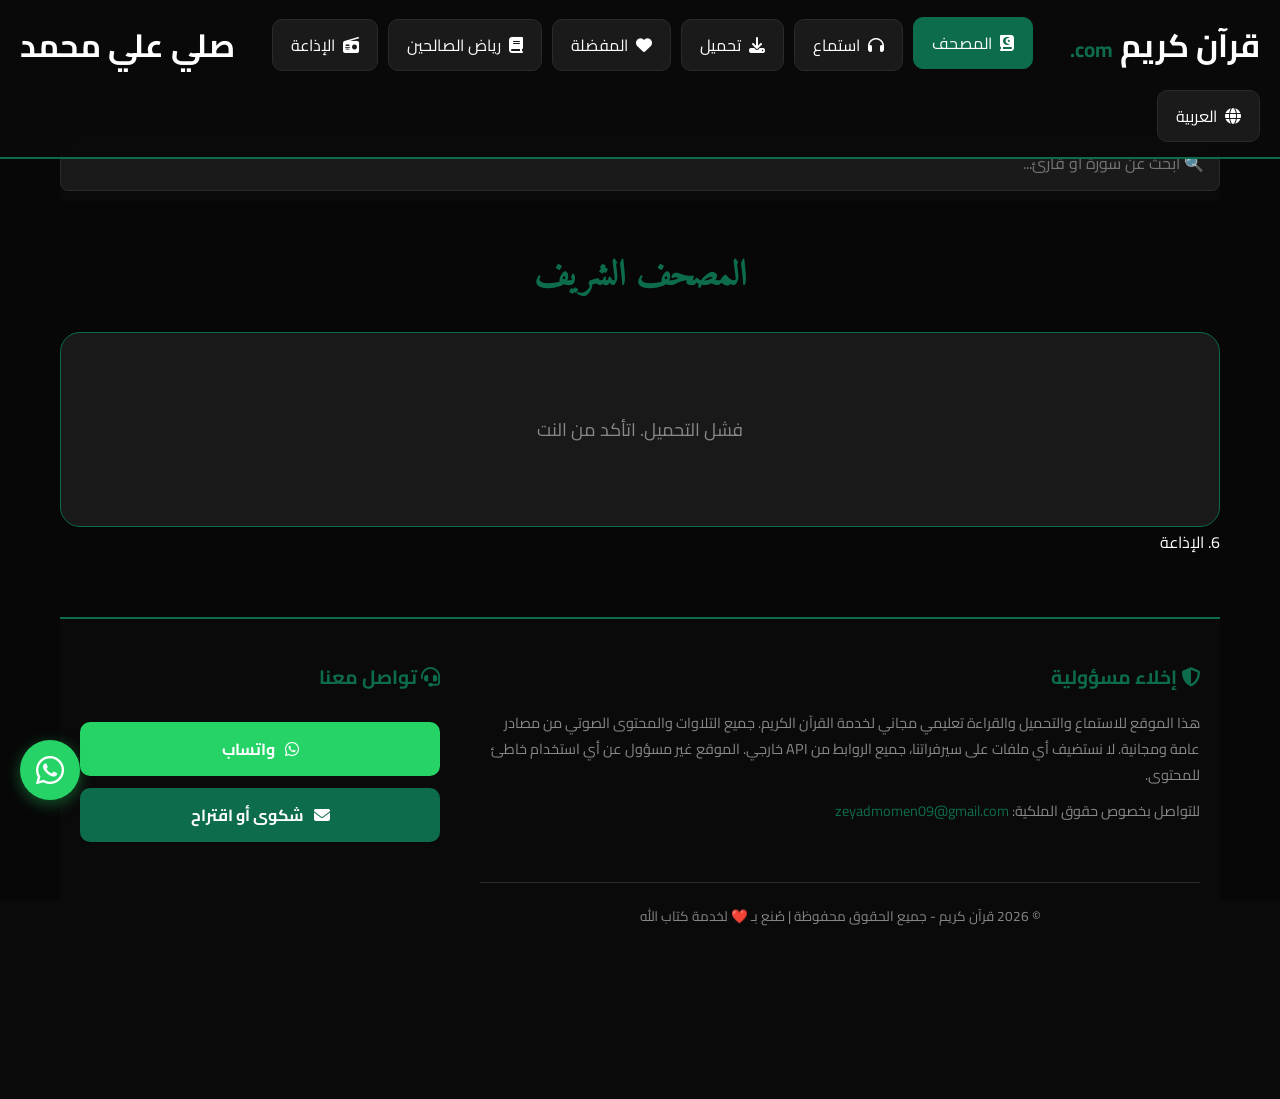
<file: index.html>
<!DOCTYPE html>
<html lang="ar" dir="rtl">
<head>
    <meta charset="UTF-8">
    <meta name="viewport" content="width=device-width, initial-scale=1.0">
    <title>قرآن كريم</title>
    <link rel="stylesheet" href="style.css">
    <link href="https://fonts.googleapis.com/css2?family=Cairo:wght@400;700&family=Amiri+Quran&display=swap" rel="stylesheet">
    <link rel="stylesheet" href="https://cdnjs.cloudflare.com/ajax/libs/font-awesome/6.5.1/css/all.min.css">
      <link rel="icon" type="image/x-icon" href="do.png">
    <meta name="keywords" content="قرآن كريم, استماع القرآن, تحميل القرآن, قراءة القرآن, رياض الصالحين, تلاوات قرآنية, مصحف إلكتروني, إذاعة القرآن الكريم, خدمة كتاب الله">
    <meta name="description" content="موقع قرآن كريم للاستماع والتحميل والقراءة. استمتع بتلاوات أشهر القراء، حمل السور بجودة عالية، واطلع على رياض الصالحين. خدمة مجانية لخدمة كتاب الله.">

   <script src="https://cdn.counter.dev/script.js" data-id="quran-kareem" data-utcoffset="2"></script>
</head>
<body>
    <div class="quran-bg"></div>

    <!-- الهيدر العلوي - واحد بس -->
    <header class="top-header">
        <div class="logo-top">
            <h1>قرآن كريم <span>com.</span></h1>
        </div>

        <nav class="top-nav">
            <a href="#" data-page="quran" class="active"><i class="fa-solid fa-book-quran"></i> <span data-i18n="nav_mushaf">المصحف</span></a>
            <a href="#" data-page="listen"><i class="fa-solid fa-headphones"></i> <span data-i18n="nav_listen">استماع</span></a>
            <a href="#" data-page="download"><i class="fa-solid fa-download"></i> <span data-i18n="nav_download">تحميل</span></a>
            <a href="#" data-page="favorites"><i class="fa-solid fa-heart"></i> <span data-i18n="nav_fav">المفضلة</span></a>
            <a href="#" data-page="riyad"><i class="fa-solid fa-book"></i> <span data-i18n="nav_riyad">رياض الصالحين</span></a>
            <a href="#" data-page="recitations"><i class="fa-solid fa-radio"></i> الإذاعة</a>
        </nav>
        <h1>صلي علي محمد 
        </h1>

        <!-- أيقونة اللغات -->
        <div class="lang-dropdown">
            <button class="lang-btn" id="langBtn">
                <i class="fa-solid fa-globe"></i>
                <span id="currentLang">العربية</span>
            </button>
            <div class="lang-menu" id="langMenu">
                <a href="#" data-lang="ar">🇸🇦 العربية</a>
                <a href="#" data-lang="en">🇺🇸 English</a>
                <a href="#" data-lang="fr">🇫🇷 Français</a>
                <a href="#" data-lang="ur">🇵🇰 اردو</a>
                <a href="#" data-lang="tr">🇹🇷 Türkçe</a>
                <a href="#" data-lang="id">🇮🇩 Indonesia</a>
            </div>
        </div>
    </header>


    <!-- شريط البحث + الورد اليومي -->
    <div class="search-wird-wrapper">
        <div style="position: sticky; top: 10px; z-index: 10; background: var(--bg); padding: 15px 0 10px 0;">
            <input type="text" id="searchBox" placeholder="🔍 ابحث عن سورة أو قارئ..."
                   style="width: 100%; padding: 12px 15px; border: 1px solid var(--border); border-radius: 8px; background: var(--card); color: var(--text); font-size: 1rem;">
        </div>

        <div id="wirdBar" class="wird-bar">
            <div style="display: flex; justify-content: space-between; align-items: center;">
                <strong>وردك اليوم</strong>
                <button onclick="setWird()" style="background:none;border:none;color:var(--primary);cursor:pointer;font-weight:bold;">تعديل الهدف</button>
            </div>
            <div class="wird-progress">
                <div id="wirdProgressFill" class="wird-progress-fill"></div>
            </div>
            <div id="wirdStats" class="wird-stats"></div>
            <button id="continueBtn" class="continue-btn"></button>
        </div>
    </div>

    <!-- الصفحات -->
    <div class="page-container">
        <!-- 1. المصحف -->
        <div class="page" id="page-quran">
            <h2 class="page-title">المصحف الشريف</h2>
            <div id="mushafContent" class="content-box">
                <div class="loader">جاري تحميل المصحف...</div>
            </div>
        </div>

        <!-- 2. الاستماع -->
        <div class="page" id="page-listen" style="display:none;">
            <h2 class="page-title">الاستماع للقرآن</h2>
            <div class="content-box">
                <select id="reciterSelect" class="main-select">
                    <option value="">اختار القارئ</option>
                </select>
                <div class="sura-grid" id="listenSuraGrid"></div>
            </div>
        </div>

        <!-- 3. التحميل -->
        <div class="page" id="page-download" style="display:none;">
            <h2 class="page-title">تحميل السور</h2>
            <div class="content-box">
                <select id="downloadReciterSelect" class="main-select">
                    <option value="">اختار القارئ أول</option>
                </select>
                <div id="downloadList" class="download-list"></div>
            </div>
        </div>

        <!-- 4. المفضلة -->
        <div class="page" id="page-favorites" style="display:none;">
            <h2 class="page-title">السور المفضلة</h2>
            <div class="content-box" id="favoritesList">
                <p class="empty-msg">لسه مضفتش سور للمفضلة. دوس على <i class="fa-solid fa-heart"></i> جنب أي سورة</p>
            </div>
        </div>

        <!-- 5. رياض الصالحين -->
        <div class="page" id="page-riyad" style="display:none;">
            <h2 class="page-title">رياض الصالحين</h2>
            <div class="content-box">
                <div class="search-box" style="margin-bottom:20px;">
                    <input type="text" id="searchHadith" placeholder="ابحث في الأحاديث...">
                    <i class="fa-solid fa-search"></i>
                </div>
                <div id="riyadContent" class="riyad-list">
                    <div class="loader">جاري التحميل...</div>
                </div>
            </div>
        </div>

        6. الإذاعة
  
 <div class="page" id="page-recitations" style="display:none;">
    <h2 class="page-title">إذاعة القرآن الكريم مباشر</h2>
    <div class="content-box">
        
        <!-- الصلاة على النبي -->
        <div class="salawat-box">
            <i class="fa-solid fa-star-and-crescent"></i>
            <p>صلِّ على محمد</p>
            <span>صلى الله عليه وسلم</span>
        </div>

        <!-- لف الإذاعات في div لوحده -->
        <div class="radio-wrapper">
            <div class="radio-box">
                <h3><i class="fa-solid fa-tower-broadcast"></i> إذاعة القرآن الكريم من القاهرة</h3>
                <audio controls src="https://stream.radiojar.com/8s5u5tpdtwzuv"></audio>
            </div>
            <div class="radio-box">
                <h3><i class="fa-solid fa-kaaba"></i> إذاعة الحرم المكي</h3>
                <audio controls src="https://stream.radiojar.com/4wqre23fytzuv"></audio>
            </div>
        </div>

    </div>
</div>
        <!-- <div class="page" id="page-recitations" style="display:none;">
            <h2 class="page-title">إذاعة القرآن الكريم مباشر</h2>
            <div class="content-box">
                <div class="radio-box">
                    <h3><i class="fa-solid fa-tower-broadcast"></i> إذاعة القرآن الكريم من القاهرة</h3>
                    <audio controls src="https://stream.radiojar.com/8s5u5tpdtwzuv"></audio>
                </div>
                <div class="radio-box">
                    <h3><i class="fa-solid fa-kaaba"></i> إذاعة الحرم المكي</h3>
                    <audio controls src="https://stream.radiojar.com/4wqre23fytzuv"></audio>
                </div>
            </div>
        </div>
    </div> -->

    <!-- مشغل الصوت الثابت -->
    <div class="player-bar" id="playerBar" style="display:none;">
        <div class="player-details">
            <p class="current-surah-name">اختر سورة للتشغيل</p>
            <p class="current-reciter-name" style="font-size:0.9rem; color:var(--muted);"></p>
            <p id="currentAyah" style="font-size:0.85rem; color:var(--primary); margin-top:5px;"></p>
        </div>

        <div class="progress-container" style="display:flex;align-items:center;gap:10px;margin:10px 0;">
            <span id="currentTime" style="font-size:0.8rem;color:var(--muted);">0:00</span>
            <input type="range" id="progressBar" value="0" min="0" max="100" style="flex:1;">
            <span id="duration" style="font-size:0.8rem;color:var(--muted);">0:00</span>
        </div>

        <div class="player-controls" style="display:flex;justify-content:center;align-items:center;gap:15px;">
            <button onclick="sleepTimer(30)" style="background:none;border:none;color:var(--muted);cursor:pointer;font-size:1.2rem;" title="مؤقت النوم">😴</button>
            <button id="playPauseBtn"><i class="fa-solid fa-play"></i></button>
            <button onclick="sleepTimer(60)" style="background:none;border:none;color:var(--muted);cursor:pointer;font-size:1.2rem;" title="مؤقت النوم">🌙</button>
        </div>
        <audio id="audioPlayer"></audio>
        <button id="closePlayer"><i class="fa-solid fa-times"></i></button>
    </div>


<!-- Footer إخلاء المسؤولية -->
<footer class="legal-footer">
    <div class="footer-content">
        <div class="disclaimer">
            <h4><i class="fa-solid fa-shield-halved"></i> إخلاء مسؤولية</h4>
            <p>هذا الموقع للاستماع والتحميل والقراءة تعليمي مجاني لخدمة القرآن الكريم. جميع التلاوات والمحتوى الصوتي من مصادر عامة ومجانية. لا نستضيف أي ملفات على سيرفراتنا، جميع الروابط من API خارجي. الموقع غير مسؤول عن أي استخدام خاطئ للمحتوى.</p>
            <p>للتواصل بخصوص حقوق الملكية: <a href="mailto:zeyadmomen09@gmail.com">zeyadmomen09@gmail.com</a></p>
        </div>
        
        <div class="contact-box">
            <h4><i class="fa-solid fa-headset"></i> تواصل معنا</h4>
            <a href="https://wa.me/201153004574?text=السلام عليكم، عندي مشكلة في الموقع" target="_blank" class="whatsapp-btn">
                <i class="fa-brands fa-whatsapp"></i> واتساب
            </a>
            <button onclick="openComplaintBox()" class="complaint-btn">
                <i class="fa-solid fa-envelope"></i> شكوى أو اقتراح
            </button>
        </div>
    <div class="copyright">
        <p>© 2026 قرآن كريم - جميع الحقوق محفوظة | صُنع بـ ❤️ لخدمة كتاب الله</p>
    </div>
</footer>

<!-- نافذة الشكاوى -->
<div id="complaintModal" class="modal">
    <div class="modal-content">
        <span class="close-modal" onclick="closeComplaintBox()">&times;</span>
        <h3><i class="fa-solid fa-comment-dots"></i> أرسل ملاحظتك</h3>
        <form id="complaintForm" onsubmit="sendComplaint(event)">
            <input type="text" id="userName" placeholder="اسمك (اختياري)" />
            <input type="email" id="userEmail" placeholder="إيميلك للرد (اختياري)" />
            <select id="complaintType" required>
                <option value="">اختر نوع الرسالة</option>
                <option value="مشكلة تقنية">مشكلة تقنية</option>
                <option value="اقتراح">اقتراح</option>
                <option value="خطأ في المحتوى">خطأ في المحتوى</option>
                <option value="حقوق ملكية">حقوق ملكية</option>
                <option value="أخرى">أخرى</option>
            </select>
            <textarea id="complaintMsg" placeholder="اكتب رسالتك هنا..." required rows="5"></textarea>
            <button type="submit"><i class="fa-solid fa-paper-plane"></i> إرسال</button>
        </form>
    </div>
</div>

<!-- أيقونة واتساب ثابتة -->
<a href="https://wa.me/201153004574?text=السلام عليكم" class="whatsapp-float" target="_blank">
    <i class="fa-brands fa-whatsapp"></i>
</a>


    <script src="script.js"></script>
</body>
</html>
</file>
<file: style.css>
@import url('https://fonts.googleapis.com/css2?family=Cairo:wght@400;700&family=Amiri+Quran&display=swap');

:root {
    --bg: #0a0a0a;
    --card: #1a1a1a;
    --text: #fff;
    --muted: #888;
    --border: #2a2a2a;
    --primary: #0d6c4c;
}

* { margin: 0; padding: 0; box-sizing: border-box; font-family: 'Cairo', sans-serif; }

body {
    background: var(--bg);
    color: var(--text);
    min-height: 100vh;
}

.quran-bg {
    position: fixed;
    top: 0;
    right: 0;
    width: 100%;
    height: 100%;
    background: linear-gradient(rgba(0,0,0,0.85), rgba(0,0,0,0.95)),
                url('https://images.unsplash.com/photo-1609599006353-e629aa40cba3?q=80&w=1974') center/cover;
    z-index: -1;
    opacity: 0.3;
}

/* الهيدر العلوي */
.top-header {
    position: fixed;
    top: 0;
    left: 0;
    right: 0;
    background: rgba(10, 10, 10, 0.95);
    backdrop-filter: blur(10px);
    border-bottom: 2px solid var(--primary);
    padding: 15px 20px;
    z-index: 1000;
    display: flex;
    justify-content: space-between;
    align-items: center;
    flex-wrap: wrap;
    gap: 15px;
}

.logo-top h1 {
    font-size: 2rem;
    color: var(--text);
    font-weight: 700;
    margin: 0;
}

.logo-top span { color: var(--primary); font-size: 1.3rem; }

.top-nav {
    display: flex;
    gap: 10px;
    flex-wrap: wrap;
}

.top-nav a {
    color: var(--text);
    text-decoration: none;
    padding: 10px 18px;
    border-radius: 10px;
    transition: 0.2s;
    font-size: 16px;
    background: var(--card);
    border: 1px solid var(--border);
    display: flex;
    align-items: center;
    gap: 8px;
}

.top-nav a:hover,.top-nav a.active {
    background: var(--primary);
    border-color: var(--primary);
    transform: translateY(-2px);
}

.search-wird-wrapper {
    max-width: 1200px;
    margin: 0 auto;
    padding: 120px 20px 0;
}

/* باقي الستايل بتاعك القديم كله هنا... */
.page-container { max-width: 1200px; margin: 0 auto; padding: 20px 20px 120px; }
.page-title { text-align: center; font-size: 2.2rem; color: var(--primary); margin-bottom: 25px; font-family: 'Amiri Quran', serif; }
.content-box { background: rgba(30, 30, 30, 0.8); padding: 30px; border-radius: 20px; border: 1px solid var(--primary); backdrop-filter: blur(10px); }
.main-select { width: 100%; padding: 15px; border-radius: 12px; background: var(--card); color: var(--text); border: 2px solid var(--primary); font-size: 18px; margin-bottom: 20px; }
.sura-grid { display: grid; grid-template-columns: repeat(auto-fill, minmax(200px, 1fr)); gap: 15px; }
.sura-card { background: var(--card); padding: 20px; border-radius: 15px; border: 2px solid var(--border); transition: 0.2s; }
.sura-card:hover { border-color: var(--primary); transform: translateY(-3px); }
.actions { display: flex; gap: 10px; margin-top: 15px; }
.actions button { flex: 1; background: var(--primary); color: #fff; border: none; padding: 10px; border-radius: 8px; cursor: pointer; font-size: 16px; }
.fav-btn { background: var(--border)!important; width: 45px; flex: none!important; }
.fav-btn.active { background: #e91e63!important; color: #fff; }
.download-list { display: flex; flex-direction: column; gap: 12px; }
.download-item { background: var(--card); padding: 18px 20px; border-radius: 12px; display: flex; justify-content: space-between; align-items: center; border: 1px solid var(--border); }
.download-item button { background: var(--primary); color: #fff; border: none; padding: 10px 20px; border-radius: 8px; cursor: pointer; }

/* المشغل */
.player-bar {
    position: fixed;
    bottom: 0;
    left: 0;
    right: 0;
    background: rgba(15, 15, 15, 0.98);
    padding: 15px 20px;
    border-top: 3px solid var(--primary);
    backdrop-filter: blur(10px);
    z-index: 1000;
}
.player-details { text-align: center; margin-bottom: 10px; }
#progressBar { accent-color: var(--primary); cursor: pointer; }
#playPauseBtn { background: var(--primary); border: none; color: #fff; width: 50px; height: 50px; border-radius: 50%; cursor: pointer; font-size: 1.2rem; }
#closePlayer { position: absolute; top: 10px; left: 10px; background: #e91e63; border: none; color: #fff; width: 30px; height: 30px; border-radius: 50%; cursor: pointer; }

/* الورد اليومي */
.wird-bar { background: var(--card); border: 1px solid var(--border); border-radius: 12px; padding: 15px; margin: 15px 0; display: none; }
.wird-bar.show { display: block; }
.wird-progress { width: 100%; height: 8px; background: var(--border); border-radius: 4px; margin: 10px 0; overflow: hidden; }
.wird-progress-fill { height: 100%; background: var(--primary); width: 0%; transition: width 0.5s; }
.wird-stats { display: flex; justify-content: space-between; font-size: 0.9rem; color: var(--muted); }
.continue-btn { background: var(--primary); color: white; border: none; padding: 8px 15px; border-radius: 8px; cursor: pointer; font-weight: bold; margin-top: 10px; display: none; width: 100%; }
.continue-btn.show { display: block; }

/* اللغات */
.lang-dropdown { position: relative; }
.lang-btn { background: var(--card); border: 1px solid var(--border); color: var(--text); padding: 10px 18px; border-radius: 10px; cursor: pointer; font-size: 16px; display: flex; align-items: center; gap: 8px; }
.lang-menu { position: absolute; top: 55px; left: 0; background: var(--card); border: 1px solid var(--primary); border-radius: 12px; width: 200px; max-height: 400px; overflow-y: auto; display: none; z-index: 1001; }
.lang-menu.active { display: block; }
.lang-menu a { display: block; color: var(--text); text-decoration: none; padding: 12px 15px; border-bottom: 1px solid var(--border); }
.lang-menu a:hover { background: var(--primary); }

.loader { text-align: center; padding: 50px; color: var(--primary); font-size: 20px; }
.empty-msg { text-align: center; padding: 50px; color: var(--muted); font-size: 18px; }

/* موبايل */
@media (max-width: 900px) {
  .top-header { flex-direction: column; padding: 10px; }
  .top-nav { width: 100%; justify-content: center; }
  .top-nav a { padding: 8px 12px; font-size: 14px; }
  .page-container { padding-top: 20px; }
  .search-wird-wrapper { padding-top: 160px; }
  .sura-grid { grid-template-columns: 1fr; }
}

/* بوكس الصلاة على النبي */
.salawat-box {
    background: linear-gradient(135deg, rgba(13, 108, 76, 0.2), rgba(13, 108, 76, 0.05));
    border: 2px solid var(--primary);
    border-radius: 15px;
    padding: 25px 20px;
    margin-bottom: 25px;
    text-align: center;
    position: relative;
    overflow: hidden;
}

.salawat-box::before {
    content: '';
    position: absolute;
    top: -50%;
    right: -50%;
    width: 200%;
    height: 200%;
    background: radial-gradient(circle, rgba(13, 108, 76, 0.1) 0%, transparent 70%);
    animation: rotate 20s linear infinite;
}

@keyframes rotate {
    from { transform: rotate(0deg); }
    to { transform: rotate(360deg); }
}

.salawat-box i {
    font-size: 2.5rem;
    color: var(--primary);
    margin-bottom: 15px;
    display: block;
    position: relative;
    z-index: 1;
}

.salawat-box p {
    font-family: 'Amiri Quran', serif;
    font-size: 2rem;
    color: var(--text);
    margin: 0;
    font-weight: 700;
    position: relative;
    z-index: 1;
}

.salawat-box span {
    display: block;
    font-size: 1.1rem;
    color: var(--primary);
    margin-top: 8px;
    font-weight: bold;
    position: relative;
    z-index: 1;
}

/* عشان يبقى جنب الإذاعة على الكمبيوتر */
/* @media (min-width: 900px) {
    #page-recitations .content-box {
        display: grid;
        grid-template-columns: 1fr 1.5fr;
        gap: 20px;
        align-items: start;
    }
    .salawat-box {
        margin-bottom: 0;
        height: 100%;
        display: flex;
        flex-direction: column;
        justify-content: center;
    }
} */
 /* بوكس الصلاة على النبي - متصلح */
.salawat-box {
    background: linear-gradient(135deg, rgba(13, 108, 76, 0.2), rgba(13, 108, 76, 0.05));
    border: 2px solid var(--primary);
    border-radius: 15px;
    padding: 25px 20px;
    margin-bottom: 25px;
    text-align: center;
    position: relative;
    overflow: hidden; /* ده اللي كان موقف الأنيميشن */
    min-height: 200px;
    display: flex;
    flex-direction: column;
    justify-content: center;
}

.salawat-box::before {
    content: '';
    position: absolute;
    top: 50%;
    left: 50%;
    width: 300px;
    height: 300px;
    background: radial-gradient(circle, rgba(13, 108, 76, 0.15) 0%, transparent 70%);
    transform: translate(-50%, -50%);
    animation: rotate 15s linear infinite;
    z-index: 0;
}

@keyframes rotate {
    0% { transform: translate(-50%, -50%) rotate(0deg); }
    100% { transform: translate(-50%, -50%) rotate(360deg); }
}

.salawat-box i {
    font-size: 2.5rem;
    color: var(--primary);
    margin-bottom: 15px;
    display: block;
    position: relative;
    z-index: 1;
}

.salawat-box p {
    font-family: 'Amiri Quran', serif;
    font-size: 2rem;
    color: var(--text);
    margin: 0;
    font-weight: 700;
    position: relative;
    z-index: 1;
}

.salawat-box span {
    display: block;
    font-size: 1.1rem;
    color: var(--primary);
    margin-top: 8px;
    font-weight: bold;
    position: relative;
    z-index: 1;
}

/* الكمبيوتر: نخليها شمال والإذاعة يمين */
@media (min-width: 900px) {
    #page-recitations .content-box {
        display: flex;
        gap: 20px;
        align-items: stretch;
    }
    .salawat-box {
        flex: 0 0 35%; /* 35% من العرض */
        margin-bottom: 0;
        order: 1; /* يخليها شمال */
    }
    .radio-wrapper {
        flex: 1;
        order: 2; /* الإذاعات يمين */
    }
}
/* Footer قانوني */
.legal-footer {
    background: #0a0a0a;
    border-top: 2px solid var(--primary);
    padding: 40px 20px 20px;
    margin-top: 60px;
}

.footer-content {
    max-width: 1200px;
    margin: 0 auto;
    display: grid;
    grid-template-columns: 2fr 1fr;
    gap: 40px;
    margin-bottom: 30px;
}

.disclaimer h4, .contact-box h4 {
    color: var(--primary);
    margin-bottom: 15px;
    font-size: 1.2rem;
}

.disclaimer p {
    color: var(--muted);
    line-height: 1.8;
    font-size: 0.9rem;
    margin-bottom: 10px;
}

.disclaimer a {
    color: var(--primary);
    text-decoration: none;
}

.contact-box {
    display: flex;
    flex-direction: column;
    gap: 12px;
}

.whatsapp-btn, .complaint-btn {
    background: #25D366;
    color: white;
    border: none;
    padding: 12px 20px;
    border-radius: 10px;
    cursor: pointer;
    font-size: 1rem;
    font-weight: bold;
    text-decoration: none;
    display: flex;
    align-items: center;
    justify-content: center;
    gap: 10px;
    transition: 0.2s;
}

.whatsapp-btn:hover { background: #1da851; transform: translateY(-2px); }

.complaint-btn {
    background: var(--primary);
}

.complaint-btn:hover { background: #0a5a3e; transform: translateY(-2px); }

.copyright {
    text-align: center;
    padding-top: 20px;
    border-top: 1px solid var(--border);
    color: var(--muted);
    font-size: 0.85rem;
}

/* أيقونة واتساب ثابتة */
.whatsapp-float {
    position: fixed;
    bottom: 100px;
    left: 20px;
    background: #25D366;
    color: white;
    width: 60px;
    height: 60px;
    border-radius: 50%;
    display: flex;
    align-items: center;
    justify-content: center;
    font-size: 2rem;
    box-shadow: 0 4px 15px rgba(37, 211, 102, 0.4);
    z-index: 999;
    transition: 0.3s;
    text-decoration: none;
}

.whatsapp-float:hover {
    transform: scale(1.1);
    box-shadow: 0 6px 20px rgba(37, 211, 102, 0.6);
}

/* نافذة الشكاوى */
.modal {
    display: none;
    position: fixed;
    z-index: 2000;
    left: 0;
    top: 0;
    width: 100%;
    height: 100%;
    background: rgba(0,0,0,0.8);
    backdrop-filter: blur(5px);
}

.modal-content {
    background: var(--card);
    margin: 5% auto;
    padding: 30px;
    border: 2px solid var(--primary);
    border-radius: 15px;
    width: 90%;
    max-width: 500px;
    position: relative;
}

.modal-content h3 {
    color: var(--primary);
    margin-bottom: 20px;
    text-align: center;
}

.close-modal {
    position: absolute;
    top: 15px;
    left: 20px;
    color: var(--muted);
    font-size: 2rem;
    cursor: pointer;
    line-height: 1;
}

.close-modal:hover { color: #ff3b30; }

#complaintForm {
    display: flex;
    flex-direction: column;
    gap: 15px;
}

#complaintForm input,
#complaintForm select,
#complaintForm textarea {
    width: 100%;
    padding: 12px 15px;
    border: 1px solid var(--border);
    border-radius: 8px;
    background: var(--bg);
    color: var(--text);
    font-size: 1rem;
    font-family: 'Cairo', sans-serif;
}

#complaintForm button {
    background: var(--primary);
    color: white;
    border: none;
    padding: 14px;
    border-radius: 8px;
    cursor: pointer;
    font-size: 1.1rem;
    font-weight: bold;
}

#complaintForm button:hover { background: #0a5a3e; }

/* موبايل */
@media (max-width: 768px) {
    .footer-content {
        grid-template-columns: 1fr;
    }
    .whatsapp-float {
        bottom: 80px;
        left: 15px;
        width: 55px;
        height: 55px;
        font-size: 1.8rem;
    }
}
</file>
